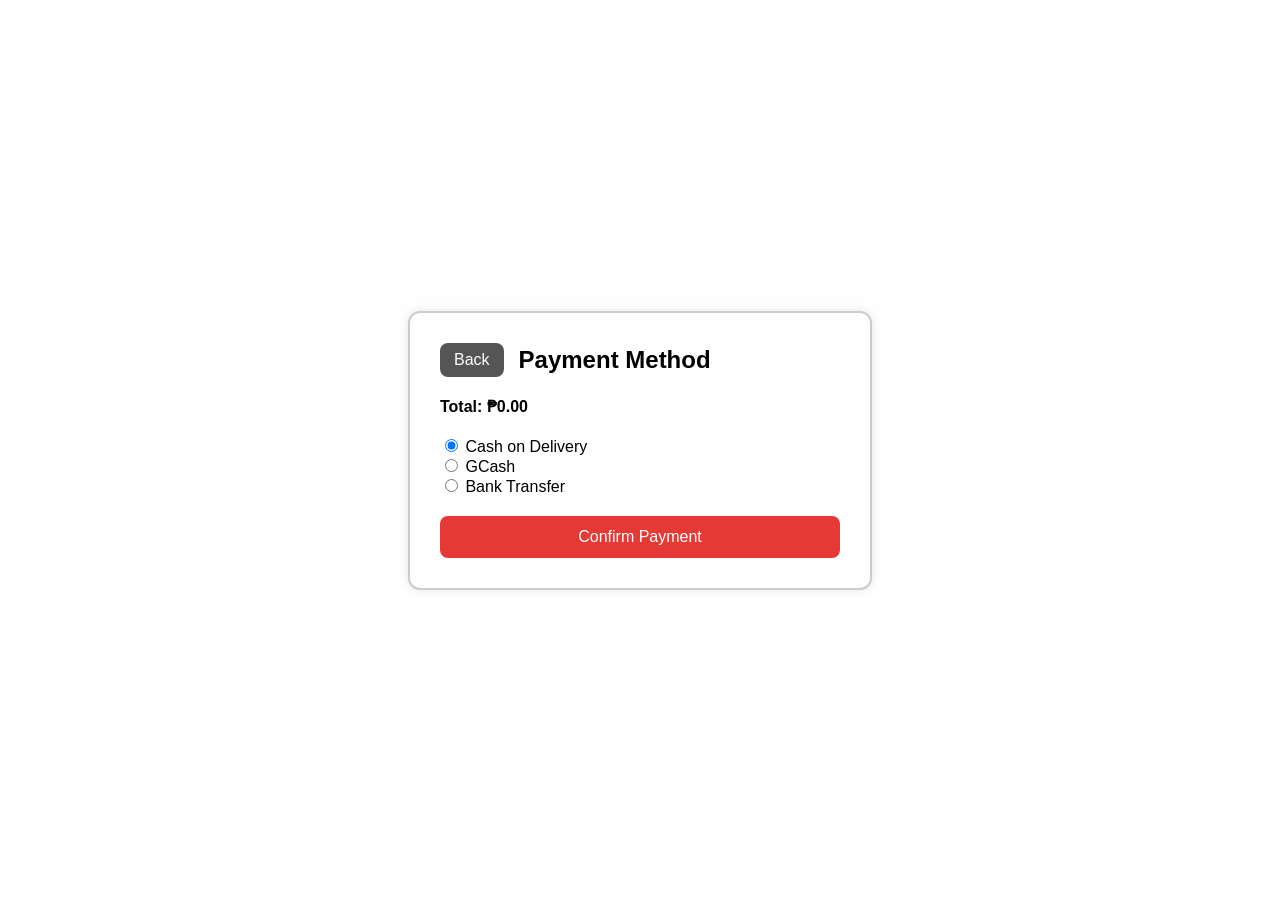
<file: payment.html>
<!DOCTYPE html>
<html lang="en">
<head>
  <meta charset="UTF-8" />
  <title>Payment Method</title>
  <style>
    body {
      font-family: Arial, sans-serif;
      background-color: #fefefe;
      display: flex;
      justify-content: center;
      align-items: center;
      height: 100vh;
      margin: 0;
    }

    .payment-box {
      width: 400px;
      border: 2px solid #ccc;
      padding: 30px;
      border-radius: 12px;
      box-shadow: 0 0 10px rgba(0, 0, 0, 0.1);
      background: #fff;
    }

    /* Header container: Back button + heading on the same line */
    .header-container {
      display: flex;
      align-items: center;
      margin-bottom: 20px;
    }

    #back-button {
      background-color: #555;
      color: #fff;
      border: none;
      border-radius: 8px;
      padding: 8px 14px;
      cursor: pointer;
      font-size: 1rem;
      margin-right: 15px;
    }

    #back-button:hover {
      background-color: #333;
    }

    h2 {
      margin: 0;
      font-weight: 600;
      font-size: 1.5rem;
      flex-grow: 1;
    }

    ul {
      list-style-type: none;
      padding: 0;
      margin-bottom: 20px;
      text-align: left;
    }

    li {
      margin-bottom: 10px;
    }

    .total {
      font-weight: bold;
      margin-bottom: 20px;
    }

    .payment-options {
      margin-bottom: 20px;
      text-align: left;
    }

    button#confirm-pay {
      background-color: #e53935;
      color: #fff;
      border: none;
      border-radius: 8px;
      padding: 12px 20px;
      width: 100%;
      font-size: 1rem;
      cursor: pointer;
    }

    button#confirm-pay:hover {
      background-color: #c62828;
    }
  </style>
</head>
<body>

<div class="payment-box">

  <div class="header-container">
    <button id="back-button">Back</button>
    <h2>Payment Method</h2>
  </div>

  <ul id="cart-items"></ul>
  <div class="total">Total: ₱<span id="total-price">0.00</span></div>

  <div class="payment-options">
    <label><input type="radio" name="payment" checked> Cash on Delivery</label><br />
    <label><input type="radio" name="payment"> GCash</label><br />
    <label><input type="radio" name="payment"> Bank Transfer</label>
  </div>

  <button id="confirm-pay">Confirm Payment</button>
</div>

<script>
  document.addEventListener('DOMContentLoaded', () => {
    const cart = JSON.parse(localStorage.getItem("cart")) || [];
    const cartList = document.getElementById("cart-items");
    const totalEl = document.getElementById("total-price");

    let total = 0;

    cart.forEach(item => {
      const li = document.createElement("li");
      const subtotal = item.price * item.quantity;
      total += subtotal;
      li.textContent = `${item.name} (x${item.quantity}) - ₱${subtotal.toFixed(2)}`;
      cartList.appendChild(li);
    });

    totalEl.textContent = total.toFixed(2);

    document.getElementById("confirm-pay").addEventListener("click", () => {
      alert("Payment successful!");
      localStorage.removeItem("cart");
      window.location.href = "thankyou.html";
    });

    document.getElementById("back-button").addEventListener("click", () => {
      history.back();
    });
  });
</script>

</body>
</html>
</file>
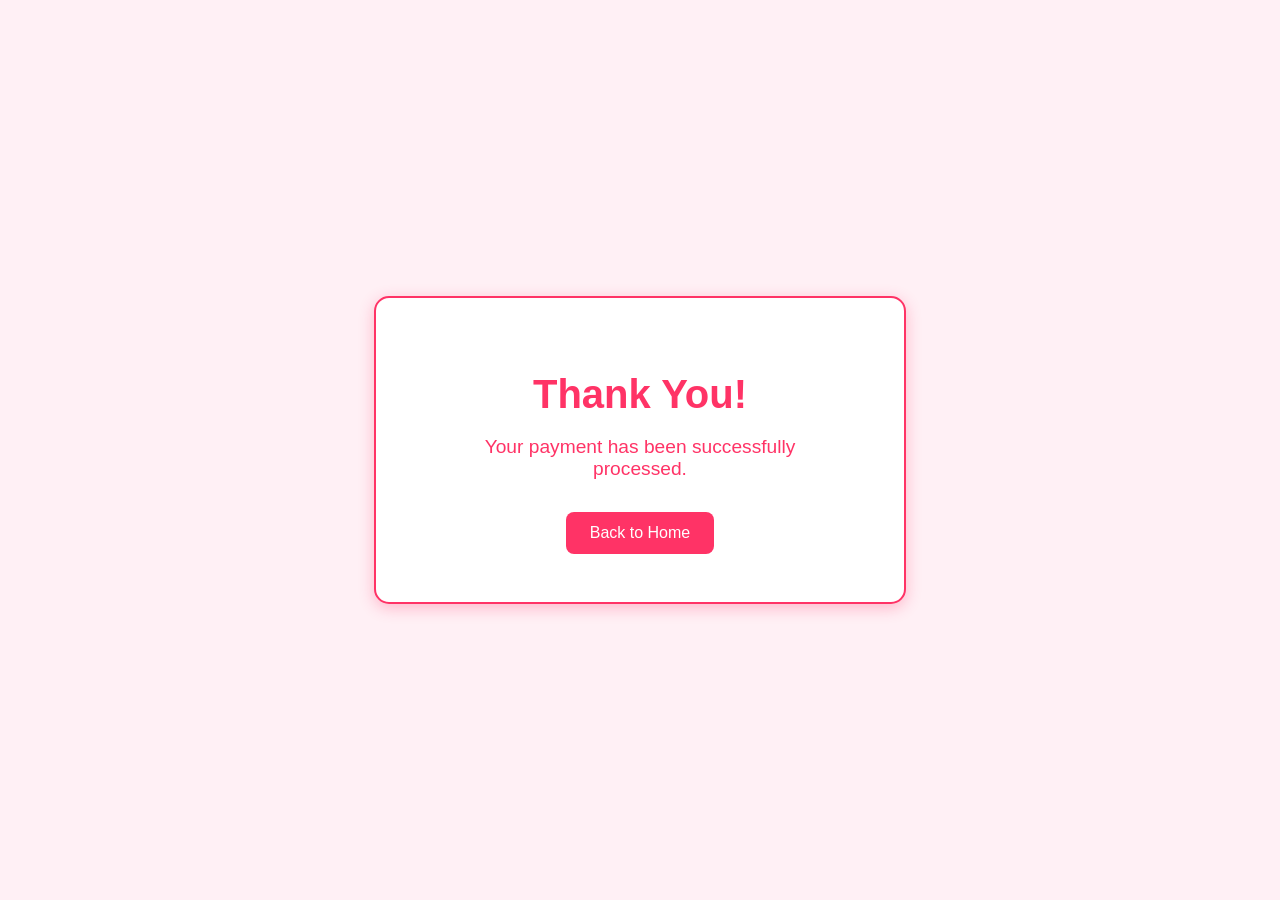
<file: thankyou.html>
<!DOCTYPE html>
<html lang="en">
<head>
  <meta charset="UTF-8" />
  <meta name="viewport" content="width=device-width, initial-scale=1" />
  <title>Thank You - TokMarket</title>
  <style>
    body {
      font-family: Arial, sans-serif;
      background-color: #fff0f5;
      display: flex;
      justify-content: center;
      align-items: center;
      height: 100vh;
      margin: 0;
      color: #ff3366;
    }
    .thankyou-container {
      text-align: center;
      border: 2px solid #ff3366;
      padding: 3rem 4rem;
      border-radius: 15px;
      box-shadow: 0 4px 15px rgba(255, 51, 102, 0.3);
      background-color: #fff;
      max-width: 400px;
    }
    h1 {
      margin-bottom: 1rem;
      font-size: 2.5rem;
    }
    p {
      font-size: 1.2rem;
      margin-bottom: 2rem;
    }
    button {
      background-color: #ff3366;
      color: white;
      border: none;
      padding: 0.75rem 1.5rem;
      font-size: 1rem;
      border-radius: 8px;
      cursor: pointer;
      transition: background-color 0.3s ease;
    }
    button:hover {
      background-color: #cc2a58;
    }
  </style>
</head>
<body>
  <div class="thankyou-container">
    <h1>Thank You!</h1>
    <p>Your payment has been successfully processed.</p>
    <button id="btn-home">Back to Home</button>
  </div>

  <script>
    document.getElementById('btn-home').addEventListener('click', () => {
      window.location.href = 'index.html'; 
    });
  </script>
</body>
</html>
</file>
